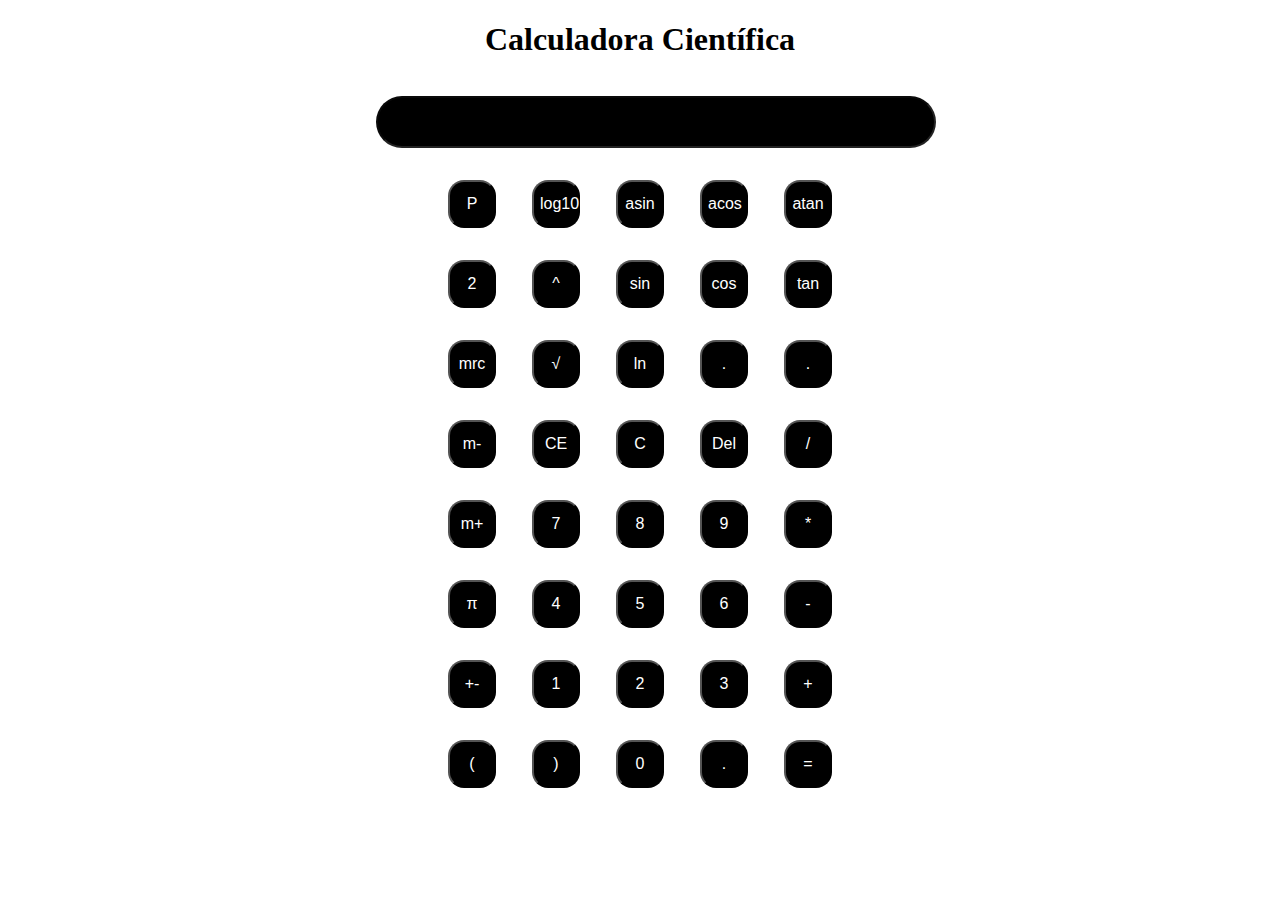
<file: index.html>
<!DOCTYPE HTML>
<html lang="es">
    <head>
        <!-- Datos que describen el documento -->
		<meta charset="UTF-8">
		<meta name = viewport content = "width = device-width, initial-scale = 1">
        <title>Información sobre el navegador</title>
        <link rel="stylesheet" type="text/css" href="CalculadoraCientifica.css" />
    </head>
    <body>
		<h1>Calculadora Científica</h1>
		<script src="CalculadoraCientifica.js"></script>
		<div class="calculadora">
			<div id="calculator">
				<input title = "resultados" type="text" name="ventanaResultados" id="ventanaResultados" disabled>
				<div>
					<button type="button" id ="P" value = "P"  onclick="calculadoraScript.potencial()">P</button>
					<button type= "button" id ="log10" value = "log10"  onclick="calculadoraScript.logaritmoBase10()">log10</button>
					<button type= "button" id ="asin" value = "asin"  onclick="calculadoraScript.arcoseno()">asin</button>
					<button type= "button" id ="acos" value = "acos"  onclick="calculadoraScript.arcocoseno()">acos</button>
					<button type= "button" id ="atan" value = "atan"  onclick="calculadoraScript.arcotangente()">atan</button>
				</div>
				<div>
					<button type="button" id ="xup2" value = "&#50;"  onclick="calculadoraScript.elevarACuadrado()">&#50;</button>
					<button type= "button" id ="xup" value = "&#94;"  onclick="calculadoraScript.exponencial()">&#94;</button>
					<button type= "button" id ="sin" value = "sin"  onclick="calculadoraScript.seno()">sin</button>
					<button type= "button" id ="cos" value = "cos"  onclick="calculadoraScript.coseno()">cos</button>
					<button type= "button" id ="tan" value = "tan"  onclick="calculadoraScript.tangente()">tan</button>
				</div>
        		<div>
					<button type="button" id="mrc" value="" onclick="calculadoraScript.meterEnMemoria()">mrc</button>
					<button type="button" id="squareRoot" value="&radic;" onclick="calculadoraScript.raiz()">&radic;</button>
					<button type="button" id="ln" value="ln" onclick="calculadoraScript.logaritmoNeperiano()">ln</button>
					<button type="button" id="empty1" value="">.</button>
					<button type="button" id="empty2" value="">.</button>
	    		</div>
				<div>
					<button type="button" id="m-" value="" onclick="calculadoraScript.calcularMenos()">m-</button>
					<button type="button" id="ce" value="" onclick="calculadoraScript.borrarValor()">CE</button>
					<button type="button" id="clear" value="" onclick="calculadoraScript.borrarDatos(document.getElementById('clear').value)">C</button>
					<button type="button" id="delete" value="" onclick="calculadoraScript.borrarValor()">Del</button>
					<input type="button" id="divide" value="/" onclick="calculadoraScript.añadirAResultados(document.getElementById('divide').value)">	
	    		</div>
	    		<div>		
					<button type="button" id="m+" value="" onclick="calculadoraScript.calcularMas()">m+</button>
					<input type="button" id="seven" value="7" onclick="calculadoraScript.añadirAResultados(7)">
					<input type="button" id="eight" value="8" onclick="calculadoraScript.añadirAResultados(8)">
					<input type="button" id="nine" value="9" onclick="calculadoraScript.añadirAResultados(9)">
					<input type="button" id="by" value="*" onclick="calculadoraScript.añadirAResultados(document.getElementById('by').value)">

				</div>
				<div>
					<input type="button" id="pi" value="&#960;" onclick="calculadoraScript.añadirAResultados(Math.PI)">
					<input type="button" id="four" value="4" onclick="calculadoraScript.añadirAResultados(4)">
					<input type="button" id="five" value="5" onclick="calculadoraScript.añadirAResultados(5)">
					<input type="button" id="six" value="6" onclick="calculadoraScript.añadirAResultados(6)">
					<input type="button" id="minus" value="-" onclick="calculadoraScript.añadirAResultados(document.getElementById('minus').value)">
         
	    		</div>
	   	 		<div>
					<input type="button" id="plusminus" value="+-" onclick="calculadoraScript.cambiarSignos()">	
					<input type="button" id="one" value="1" onclick="calculadoraScript.añadirAResultados(1)">
					<input type="button" id="two" value="2" onclick="calculadoraScript.añadirAResultados(2)">
					<input type="button" id="three" value="3" onclick="calculadoraScript.añadirAResultados(3)">		
					<input type="button" id="plus" value="+" onclick="calculadoraScript.añadirAResultados(document.getElementById('plus').value)">	
				</div>
				<div>
					<input type="button" id="open" value="(" onclick="calculadoraScript.añadirAResultados(document.getElementById('open').value)">
					<input type="button" id="close" value=")" onclick="calculadoraScript.añadirAResultados(document.getElementById('close').value)">
					<input type="button" id="zero" value="0" onclick="calculadoraScript.añadirAResultados(0)">
            		<input type="button" id="decimal" value="." onclick="calculadoraScript.añadirAResultados(document.getElementById('decimal').value)">
            		<input type="button" id="equal" value="=" onclick="calculadoraScript.calcularResultados()">
	    		</div>
			</div>	
		</div>
	</body>
</html>
</file>
<file: CalculadoraCientifica.css>
body {
	text-align: center;
	font-size: 1em;
	color: rgb(0, 0, 0);
}

h1 {
	color: rgb(0, 0, 0);
	font-size: 2em;
}

body div.calculadora {
	text-align: center;
	width: 35em;
	margin: 0 auto;
}

div input, button {
	border-radius: 1em;
	width: 3em;
	height: 3em;
	margin: 1em 1em;
	background-color: rgb(0, 0, 0);
	font-size: 1em;
	color: rgb(255, 255, 255);
}

div input[title="resultados"] {
	height: 2.5em;
	width: 100%;
	background-color: rgb(0, 0, 0);
	color: rgb(255, 255, 255);
	padding: 1.5em 1em;
    margin-bottom: 1em;
    box-sizing: border-box;
    border-radius: 2em;
}

div input[title="pila"] {
	height: 2.5em;
	width: 100%;
	background-color: rgb(0, 0, 0);
	color: rgb(255, 255, 255);
	padding: 1.5em 1em;
    margin-top: 1em;
    box-sizing: border-box;
	border-radius: 2em;
	overflow-x: auto;
}

div.results input {
	height: 5em;
	width: 2.5em;
}
</file>
